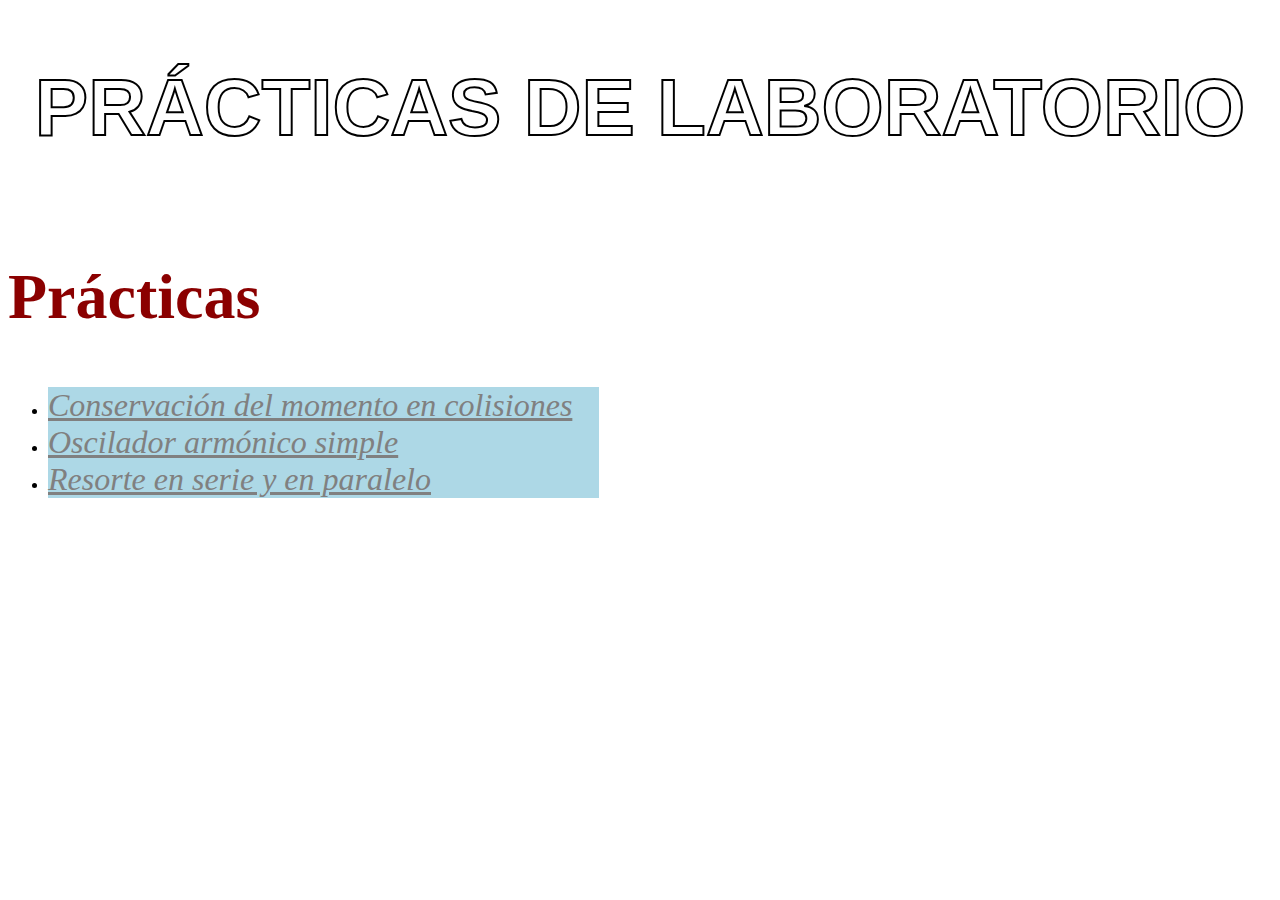
<file: TP7/index.html>
<!DOCTYPE html>
<html lang="es">

<head>
    <meta charset="UTF-8">
    <meta name="viewport" content="width=device-width, initial-scale=1.0">
    <title>Laboratorios</title>
    <link rel="stylesheet" href="./style.css">
</head>

<body>
    <div class="nombre">
        <H1 class="titulo">PRÁCTICAS DE LABORATORIO</H1>
    </div>
    <H2>Prácticas</H2>
    <ul>
        <div class="fondo">
            <li class="enlace"><a
                    href="https://docs.google.com/document/d/1t1cbaFtWs_fKJ02cf55kbDP-O0qJMCEhSamUgQIyzeQ/edit?usp=drive_link">Conservación
                    del momento en colisiones</a></li>
            <li class="enlace"><a
                    href="https://docs.google.com/document/d/1G7OsZGcXnWmoISA4TUqvXWSDyVT6CY5GEE_tHciQWXs/edit?usp=sharing">Oscilador
                    armónico simple</a></li>
            <li class="enlace"><a
                    href="https://docs.google.com/document/d/1mHUFdGUSpkGroKR5gNnBK2ZBhgI3fac_YFgscsK1nIs/edit?usp=drive_link">Resorte
                    en serie y en paralelo</a></li>
            
        </div>
    </ul>

</body>

</html>
</file>
<file: TP7/style.css>
.nombre {
    display: flex;
    justify-content: center;

}
.titulo{
    color: white;
    font-family: Impact, Haettenschweiler, 'Arial Narrow Bold', sans-serif;
    -webkit-text-stroke: 2px;
    -webkit-text-stroke-color: black;
    font-size: 5em;
}
ul li a {
    color: grey;
    font-family: Cambria, Cochin, Georgia, Times, 'Times New Roman', serif;
    font-size: 2em;
    font-style: oblique;
}
h2 {
    color: darkred;
    font-size: 4em;

}
.fondo {
    background-color: lightblue;
    width: 45%;
    height: 10%;
}
.enlace:hover{
    color: black;
    cursor: pointer;
}
body{
    background-image: url(https://www.muycomputer.com/wp-content/uploads/2015/11/Fisica0.jpg);
    background-size: cover;
}
</file>
